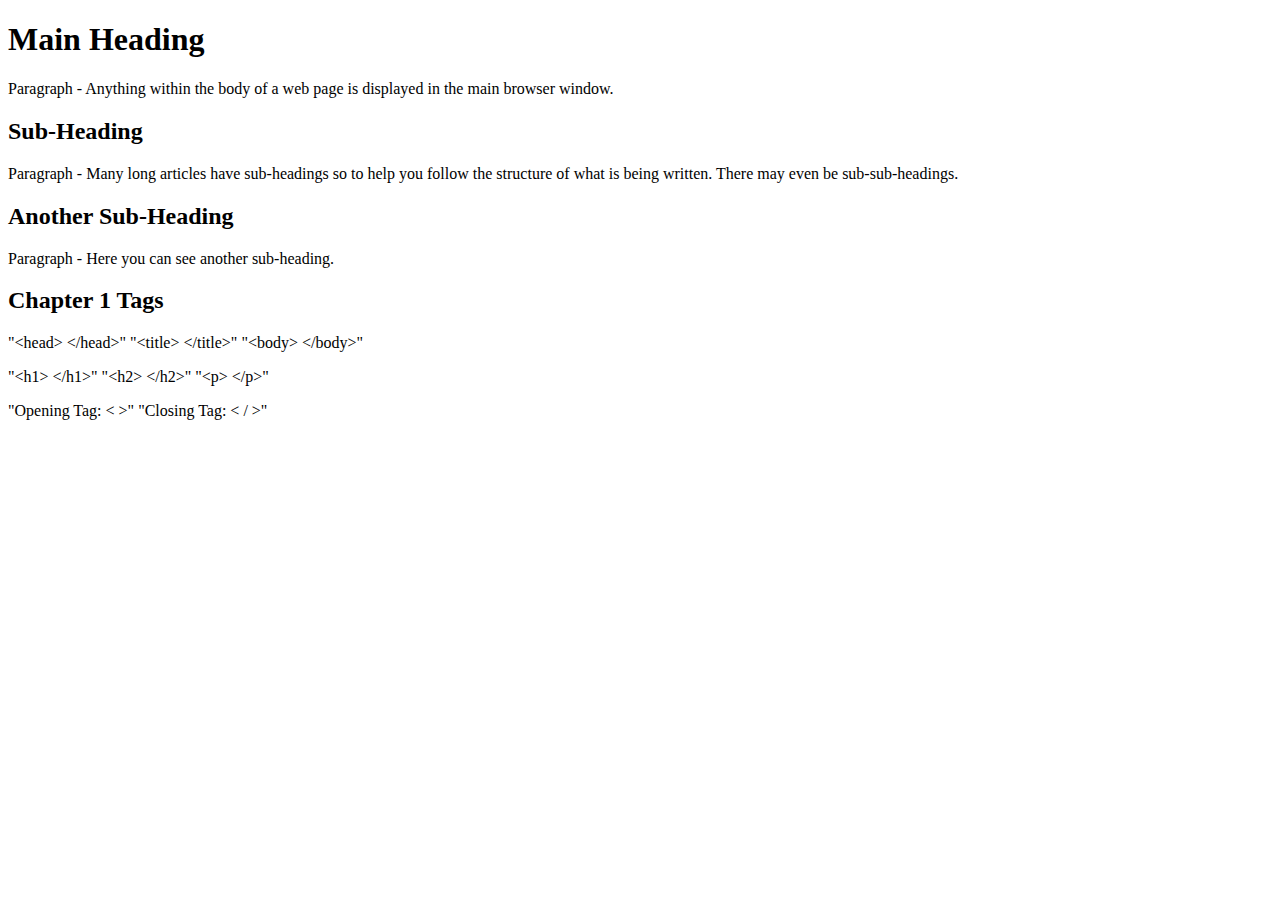
<file: assignment01.html>
<!DOCTYPE html>
<html lang="en">
  <head>
    <meta charset="UTF-8" />
    <meta name="viewport" content="width=device-width, initial-scale=1.0" />
    <title>Assignment 01</title>
  </head>
  <body>
    <!--h1 Tag for Main-Heading and Paragraph-->
    <h1>Main Heading</h1>
    <p>
      Paragraph - Anything within the body of a web page is displayed in the
      main browser window.
    </p>

    <!--h2 Tag for SubHeading and Paragraph-->
    <h2>Sub-Heading</h2>
    <p>
      Paragraph - Many long articles have sub-headings so to help you follow the
      structure of what is being written. There may even be sub-sub-headings.
    </p>

    <!--h2 Tag for SubHeading and Paragraph-->
    <h2>Another Sub-Heading</h2>
    <p>Paragraph - Here you can see another sub-heading.</p>

    <!--Tags That are Used in this Assignment-->
    <h2>Chapter 1 Tags</h2>
    <p>
      "&lt;head&gt; &lt;/head&gt;" "&lt;title&gt; &lt;/title&gt;" "&lt;body&gt;
      &lt;/body&gt;"
    </p>
    <p>
      "&lt;h1&gt; &lt;/h1&gt;" "&lt;h2&gt; &lt;/h2&gt;" "&lt;p&gt; &lt;/p&gt;"
    </p>
    <p>"Opening Tag: &lt; &gt;" "Closing Tag: &lt; / &gt;"</p>
  </body>
</html>
</file>
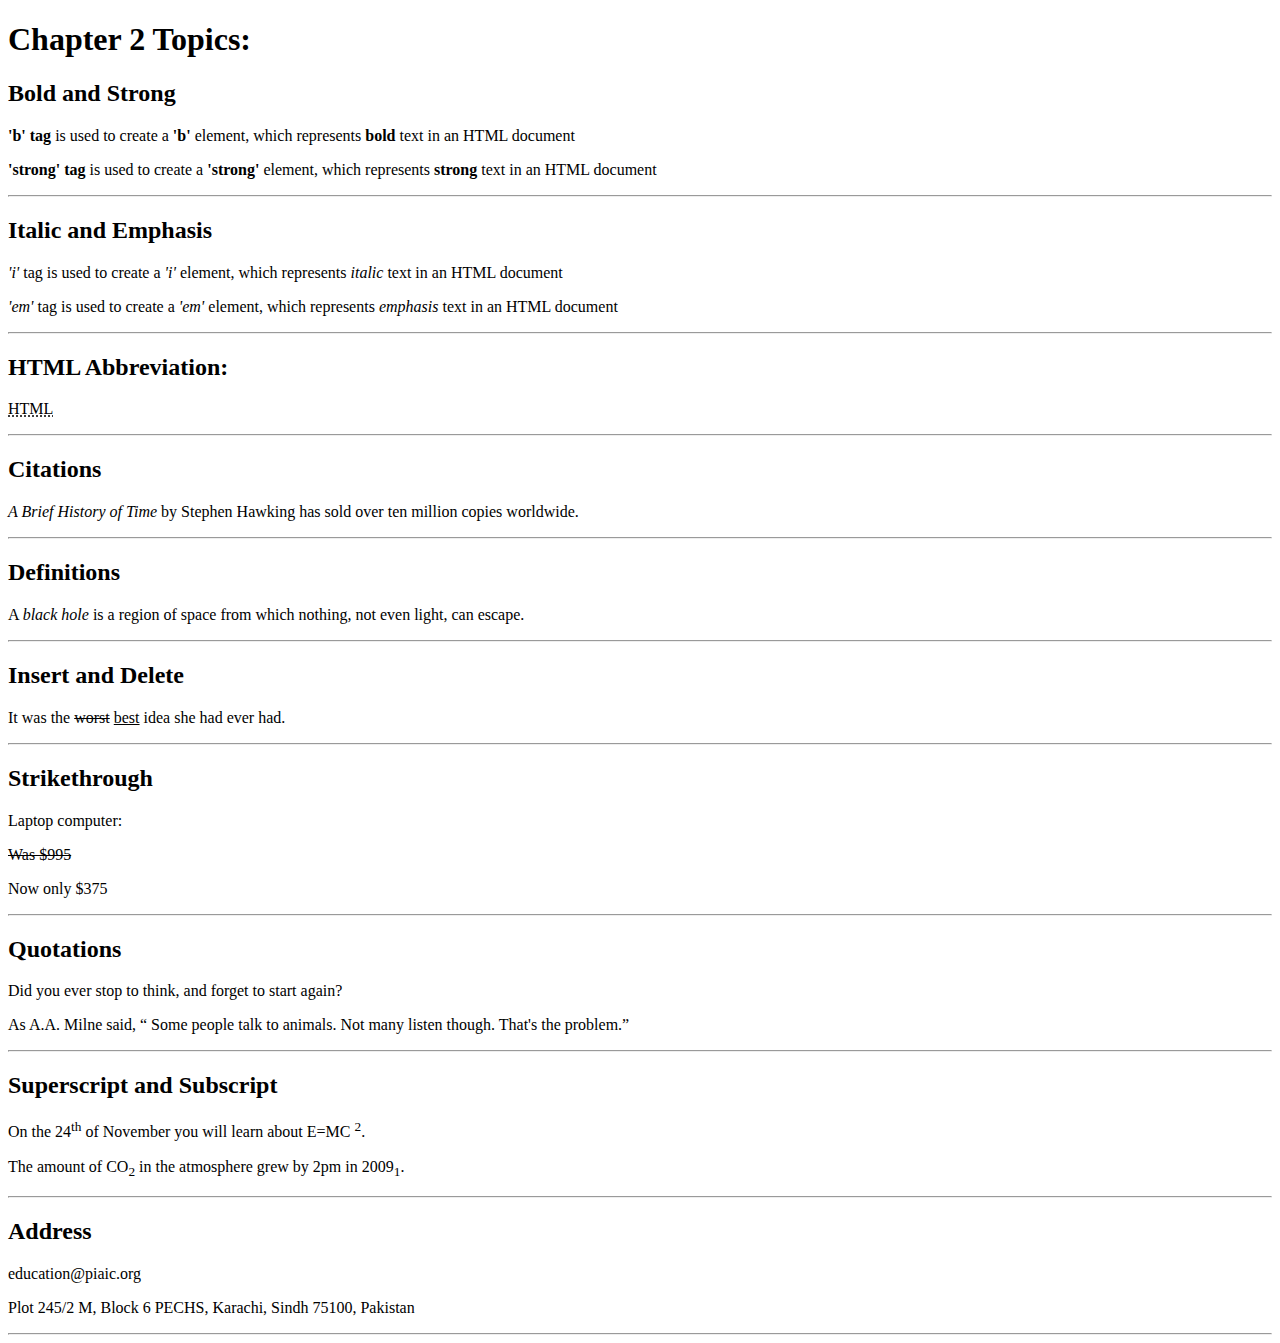
<file: assignment02.html>
<!DOCTYPE html>
<html lang="en">
  <head>
    <meta charset="UTF-8" />
    <meta name="viewport" content="width=device-width, initial-scale=1.0" />
    <title>Assignment 02</title>
  </head>
  <body>
    <h1>Chapter 2 Topics:</h1>
    <h2>Bold and Strong</h2>
    <p>
      <b> 'b' tag</b> is used to create a <b>'b'</b> element, which represents
      <b>bold</b> text in an HTML document
    </p>
    <p>
      <strong>'strong' tag</strong> is used to create a
      <strong>'strong'</strong> element, which represents
      <strong>strong</strong>
      text in an HTML document
    </p>
    <hr />
    <h2>Italic and Emphasis</h2>
    <p>
      <i>'i'</i> tag is used to create a <i>'i'</i> element, which represents
      <i>italic</i> text in an HTML document
    </p>
    <p>
      <em>'em'</em> tag is used to create a <em>'em'</em> element, which
      represents <em>emphasis</em> text in an HTML document
    </p>
    <hr />
    <h2>HTML Abbreviation:</h2>
    <p>
      <abbr title="Hypertext Markup Language">HTML</abbr>
    </p>
    <hr />
    <h2>Citations</h2>
    <p>
      <cite> A Brief History of Time</cite> by Stephen Hawking has sold over ten
      million copies worldwide.
    </p>
    <hr />
    <h2>Definitions</h2>
    <p>
      A <dfn>black hole</dfn> is a region of space from which nothing, not even
      light, can escape.
    </p>
    <hr />
    <h2>Insert and Delete</h2>
    <p>It was the <del>worst</del> <ins>best</ins> idea she had ever had.</p>
    <hr />
    <h2>Strikethrough</h2>
    <p>Laptop computer:</p>
    <p><s>Was $995 </s></p>
    <p>Now only $375</p>
    <hr />
    <h2>Quotations</h2>
    <p>Did you ever stop to think, and forget to start again?</p>
    <p>
      As A.A. Milne said,
      <q>
        Some people talk to animals. Not many listen though. That's the
        problem.</q
      >
    </p>
    <hr />
    <h2>Superscript and Subscript</h2>
    <p>
      On the 24<sup>th</sup> of November you will learn about E=MC <sup>2</sup>.
    </p>
    <p>
      The amount of CO<sub>2</sub> in the atmosphere grew by 2pm in
      2009<sub>1</sub>.
    </p>
    <hr />
    <h2>Address</h2>
    <p>education@piaic.org</p>
    <p>Plot 245/2 M, Block 6 PECHS, Karachi, Sindh 75100, Pakistan</p>
    <hr />
  </body>
</html>
</file>
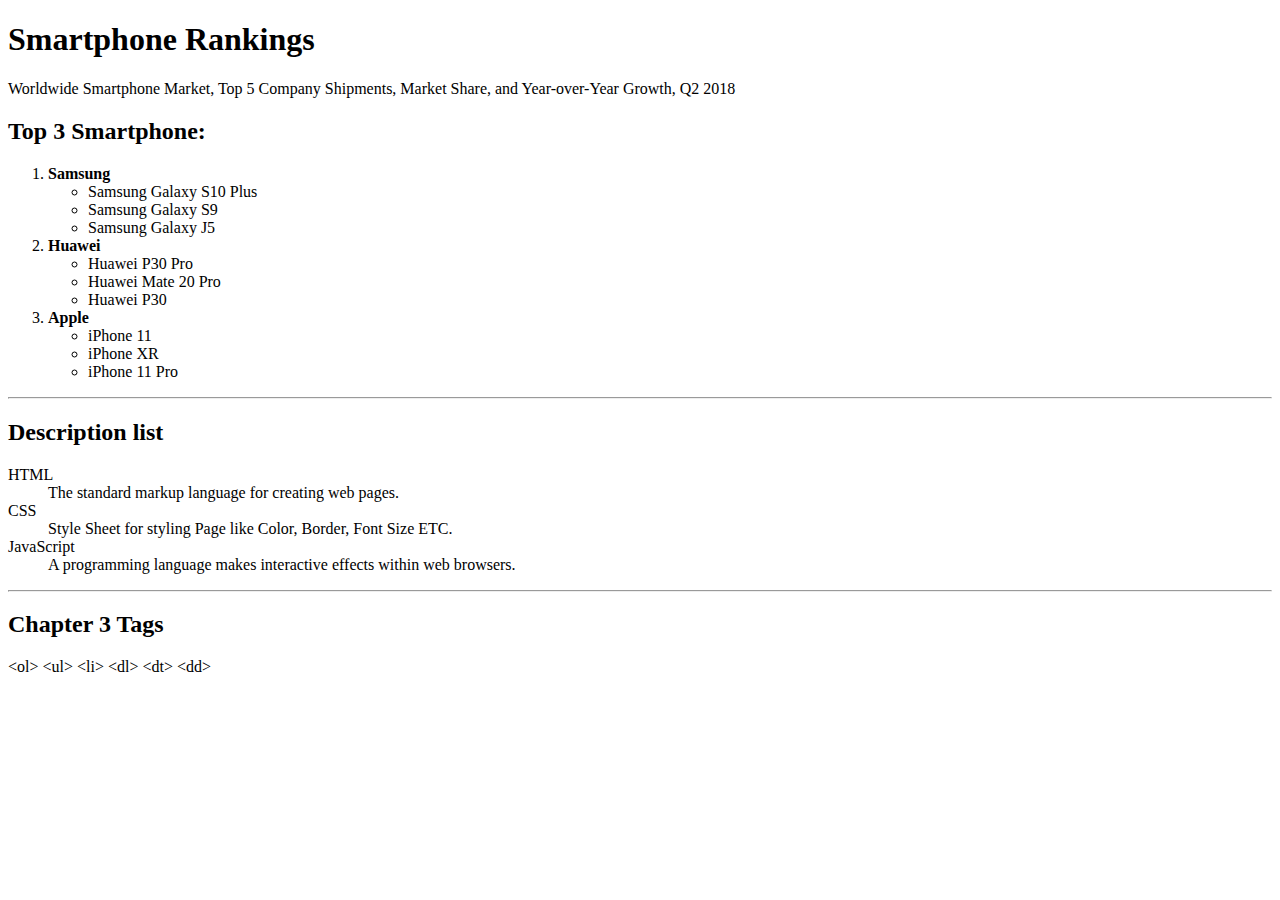
<file: assignment03.html>
<!DOCTYPE html>
<html lang="en">
  <head>
    <meta charset="UTF-8" />
    <meta name="viewport" content="width=device-width, initial-scale=1.0" />
    <title>Assignment 03</title>
  </head>
  <body>
    <!--Main Heading-->
    <h1>Smartphone Rankings</h1>
    <p>
      Worldwide Smartphone Market, Top 5 Company Shipments, Market Share, and
      Year-over-Year Growth, Q2 2018
    </p>

    <!--Sub Heading-->
    <h2>Top 3 Smartphone:</h2>

    <!--Ordered List-->
    <ol>
      <li>
        <strong>Samsung</strong>

        <!--Unordered List inside Ordered List-->
        <ul>
          <li>Samsung Galaxy S10 Plus</li>
          <li>Samsung Galaxy S9</li>
          <li>Samsung Galaxy J5</li>
        </ul>
      </li>
      <li>
        <strong>Huawei</strong>

        <!--Unordered List inside Ordered List-->
        <ul>
          <li>Huawei P30 Pro</li>
          <li>Huawei Mate 20 Pro</li>
          <li>Huawei P30</li>
        </ul>
      </li>
      <li>
        <strong>Apple</strong>

        <!--Unordered List inside Ordered List-->
        <ul>
          <li>iPhone 11</li>
          <li>iPhone XR</li>
          <li>iPhone 11 Pro</li>
        </ul>
      </li>
    </ol>
    <hr />

    <!--Description list-->
    <h2>Description list</h2>
    <dl>
      <dt>HTML</dt>
      <dd>The standard markup language for creating web pages.</dd>
      <dt>CSS</dt>
      <dd>Style Sheet for styling Page like Color, Border, Font Size ETC.</dd>
      <dt>JavaScript</dt>
      <dd>
        A programming language makes interactive effects within web browsers.
      </dd>
    </dl>
    <hr />

    <!--Tags That are Used in this Assignment-->
    <h2>Chapter 3 Tags</h2>
    <p>&lt;ol&gt; &lt;ul&gt; &lt;li&gt; &lt;dl&gt; &lt;dt&gt; &lt;dd&gt;</p>
  </body>
</html>
</file>
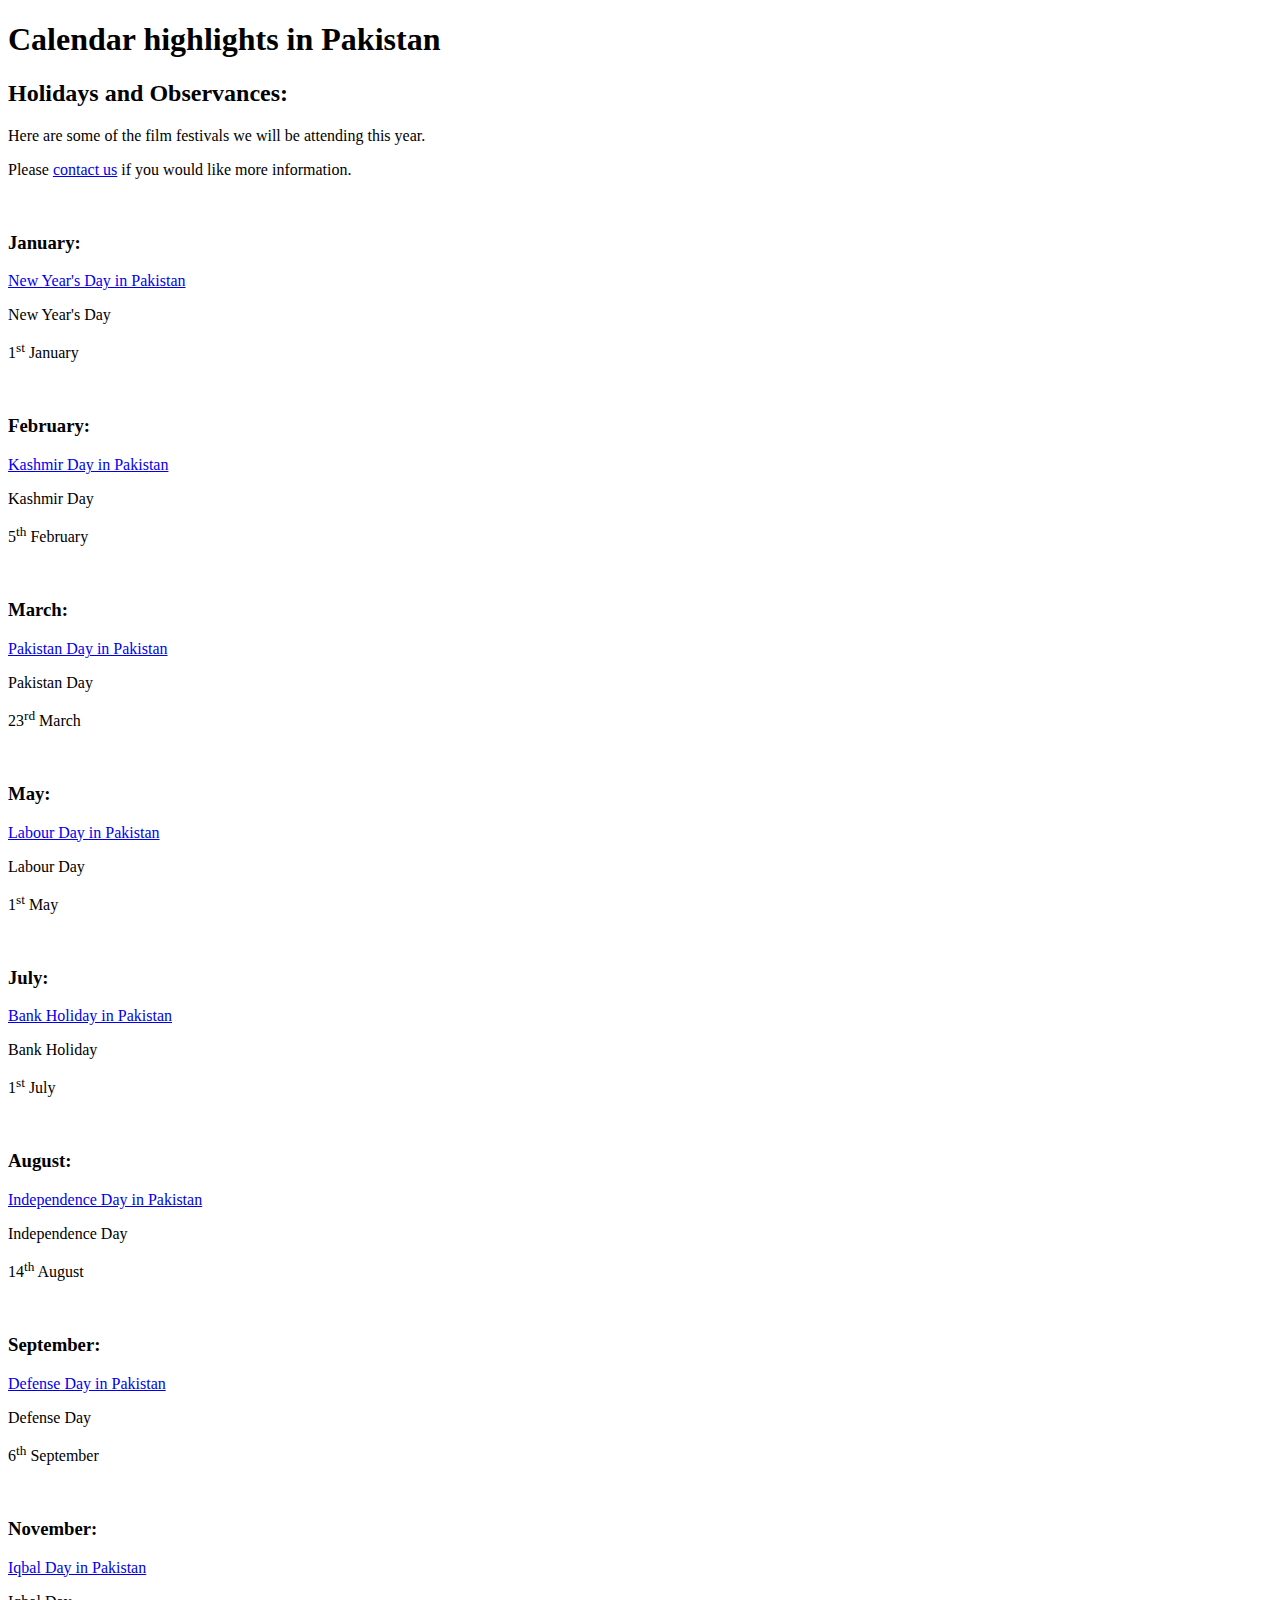
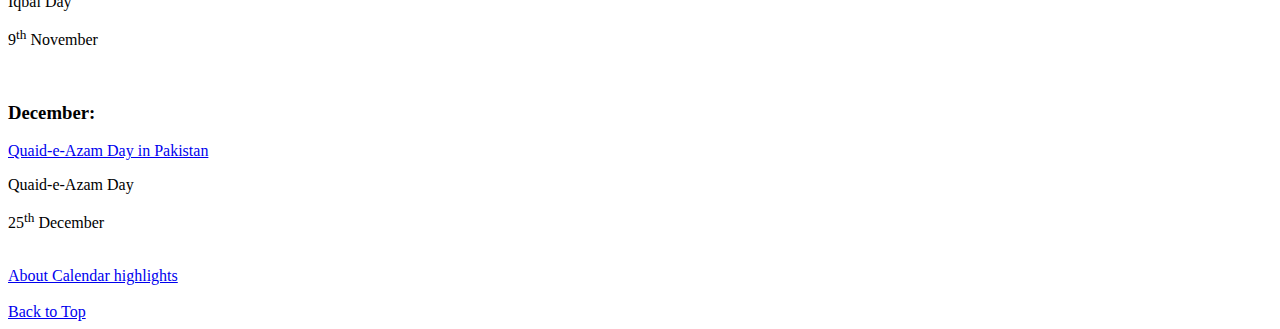
<file: assignment04a.html>
<!DOCTYPE html>
<html lang="en">
  <head>
    <meta charset="UTF-8" />
    <meta name="viewport" content="width=device-width, initial-scale=1.0" />
    <title>Assignment 04</title>
  </head>
  <body>
    <!--Main Heading-->
    <h1>Calendar highlights in Pakistan</h1>

    <!--Sub Heading-->
    <h2>Holidays and Observances:</h2>

    <p>Here are some of the film festivals we will be attending this year.</p>
    <p>
      Please <a href="mailto:">contact us</a> if you would like more
      information.
    </p>

    <br />

    <!--January Month Heading and Details-->
    <h3>January:</h3>
    <a href="https://www.timeanddate.com/holidays/pakistan/new-year-day"
      >New Year's Day in Pakistan
    </a>
    <p>New Year's Day</p>
    <p>1<sup>st</sup> January</p>

    <br />

    <!--February Month Heading and Details-->
    <h3>February:</h3>
    <a href="https://www.timeanddate.com/holidays/pakistan/kashmir-day"
      >Kashmir Day in Pakistan
    </a>
    <p>Kashmir Day</p>
    <p>5<sup>th</sup> February</p>

    <br />

    <!--March Month Heading and Details-->
    <h3>March:</h3>
    <a href="https://www.timeanddate.com/holidays/pakistan/pakistan-day"
      >Pakistan Day in Pakistan
    </a>
    <p>Pakistan Day</p>
    <p>23<sup>rd</sup> March</p>

    <br />

    <!--May Month Heading and Details-->
    <h3>May:</h3>
    <a href="https://www.timeanddate.com/holidays/pakistan/labour-day"
      >Labour Day in Pakistan
    </a>
    <p>Labour Day</p>
    <p>1<sup>st</sup> May</p>

    <br />

    <!--July Month Heading and Details-->
    <h3>July:</h3>
    <a href="https://www.timeanddate.com/holidays/pakistan/july-1-bank-holiday"
      >Bank Holiday in Pakistan
    </a>
    <p>Bank Holiday</p>
    <p>1<sup>st</sup> July</p>

    <br />

    <!--August Month Heading and Details-->
    <h3>August:</h3>
    <a href="https://www.timeanddate.com/holidays/pakistan/independence-day"
      >Independence Day in Pakistan
    </a>
    <p>Independence Day</p>
    <p>14<sup>th</sup> August</p>

    <br />

    <!--September Month Heading and Details-->
    <h3>September:</h3>
    <a href="https://www.timeanddate.com/holidays/pakistan/defence-day"
      >Defense Day in Pakistan
    </a>
    <p>Defense Day</p>
    <p>6<sup>th</sup> September</p>

    <br />

    <!--November Month Heading and Details-->
    <h3>November:</h3>
    <a href="https://www.timeanddate.com/holidays/pakistan/iqbal-day"
      >Iqbal Day in Pakistan
    </a>
    <p>Iqbal Day</p>
    <p>9<sup>th</sup> November</p>

    <br />

    <!--December Month Heading and Details-->
    <h3>December:</h3>
    <a href="https://www.timeanddate.com/holidays/pakistan/quaid-e-azam-day"
      >Quaid-e-Azam Day in Pakistan
    </a>
    <p>Quaid-e-Azam Day</p>
    <p>25<sup>th</sup> December</p>

    <br />

    <!--Calendar highlights Link for Page-2-->
    <a href="/assignment04b.html">About Calendar highlights </a>

    <br />
    <br />

    <!--Back to Top-->
    <a href="#">Back to Top </a>
  </body>
</html>
</file>
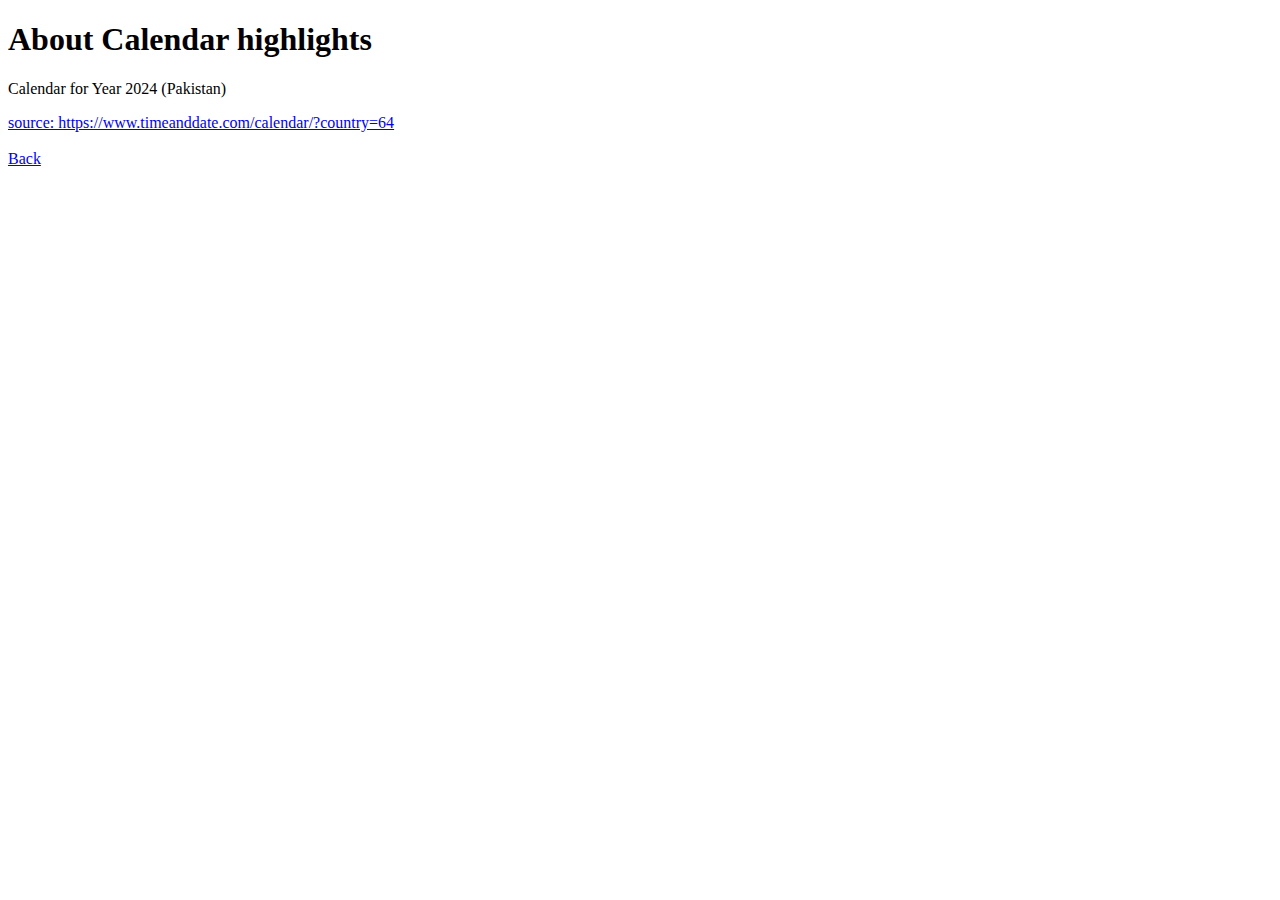
<file: assignment04b.html>
<!DOCTYPE html>
<html lang="en">
  <head>
    <meta charset="UTF-8" />
    <meta name="viewport" content="width=device-width, initial-scale=1.0" />
    <title>Assignment 04</title>
  </head>
  <body>
    <!--Main Heading-->
    <h1>About Calendar highlights</h1>

    <!--Calendar highlights Link-->
    <p>Calendar for Year 2024 (Pakistan)</p>
    <a
      href="https://www.timeanddate.com/calendar/?country=64
    "
      >source: https://www.timeanddate.com/calendar/?country=64
    </a>

    <br />
    <br />

    <!--Back to Page First-->
    <a href="/assignment04a.html">Back</a>
  </body>
</html>
</file>
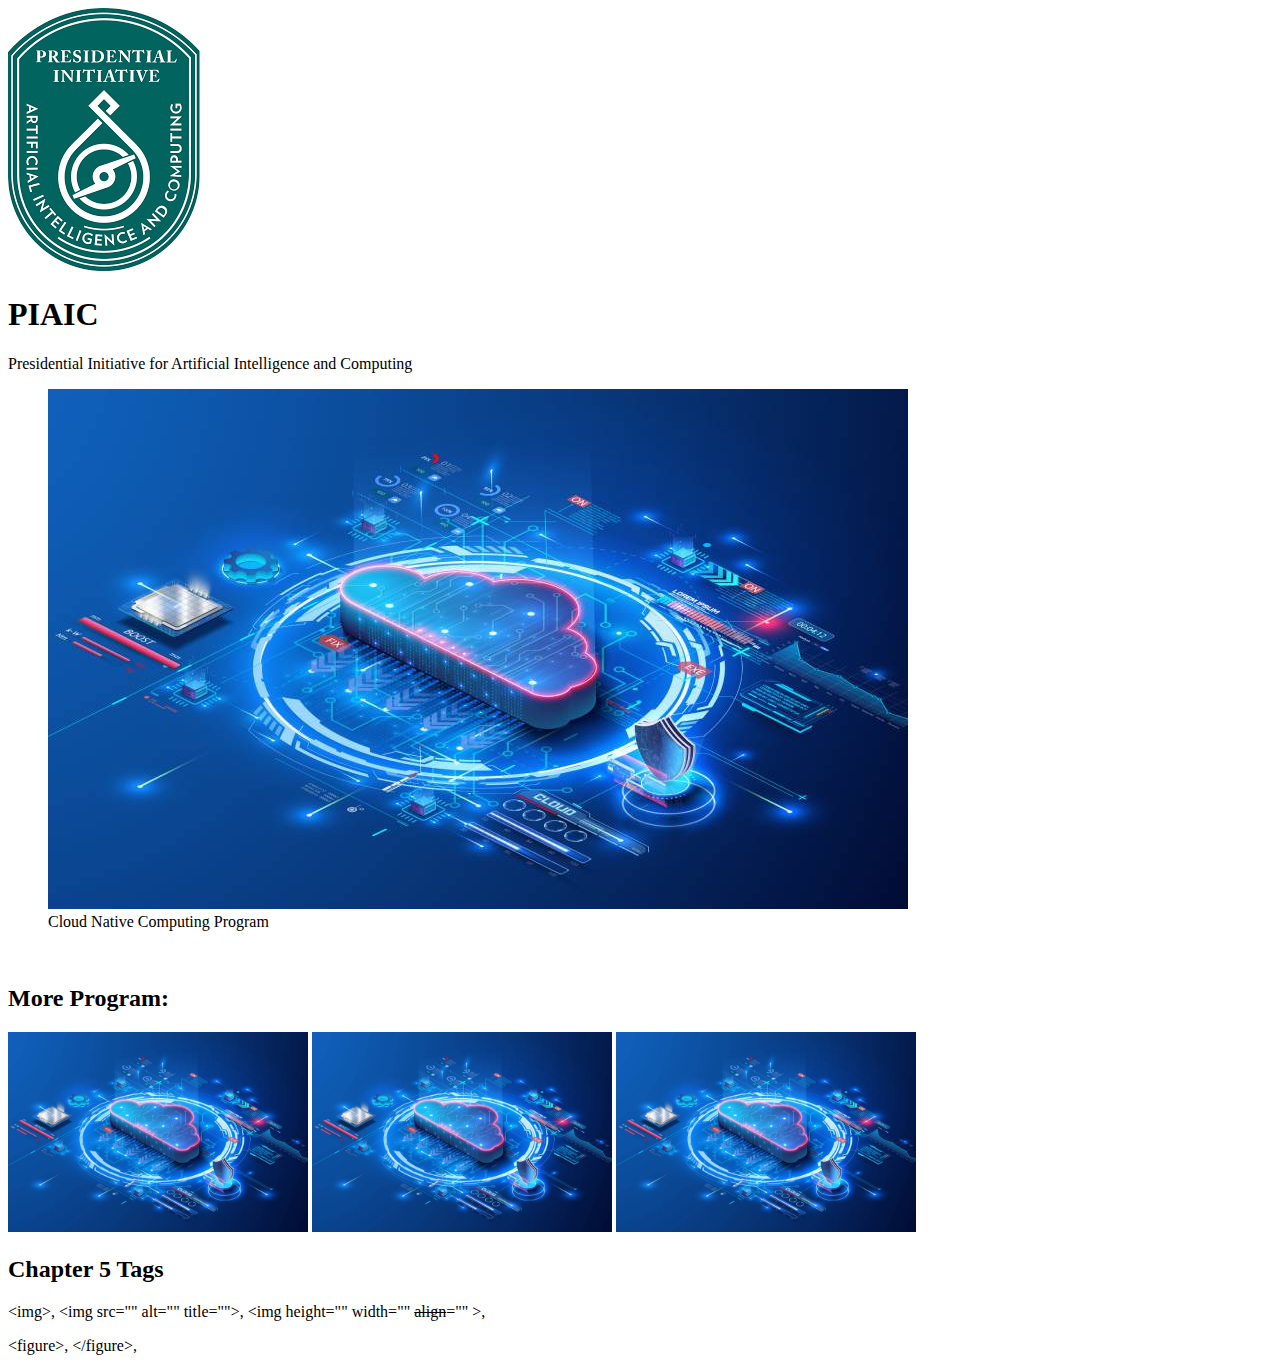
<file: assignment05.html>
<!DOCTYPE html>
<html lang="en">
  <head>
    <meta charset="UTF-8" />
    <meta name="viewport" content="width=device-width, initial-scale=1.0" />
    <title>Assignment 05</title>
  </head>
  <body>
    <!--Image Import-->
    <img src="/assets/PIAIC Logo.png" alt="PIAIC Logo" />
    <h1>PIAIC</h1>
    <p>Presidential Initiative for Artificial Intelligence and Computing</p>

    <!--Image Import by figure/figcaption-->
    <figure>
      <img
        src="/assets/Cloud Native Computing Program.jpg"
        alt="Cloud Native Computing"
        title="PIAIC Logo"
      />
      <figcaption>Cloud Native Computing Program</figcaption>
    </figure>

    <br />

    <!--Image Import (Note that the align attribute is deprecated in HTML5)-->
    <h2>More Program:</h2>
    <img
      src="/assets/Cloud Native Computing Program.jpg"
      alt="Cloud Native Computing"
      title="Cloud Native Computing"
      width="300"
      height="200"
    />
    <img
      src="/assets/Cloud Native Computing Program.jpg"
      alt="Cloud Native Computing"
      title="Cloud Native Computing"
      width="300"
      height="200"
    />
    <img
      src="/assets/Cloud Native Computing Program.jpg"
      alt="Cloud Native Computing"
      title="Cloud Native Computing"
      width="300"
      height="200"
    />

    <!--Tags That are Used in this Assignment-->
    <h2>Chapter 5 Tags</h2>
    <p>
      &lt;img&gt;, &lt;img src="" alt="" title=""&gt;, &lt;img height=""
      width="" <del>align</del>="" &gt;,
    </p>
    <p>&lt;figure&gt;, &lt;/figure&gt;,</p>
  </body>
</html>
</file>
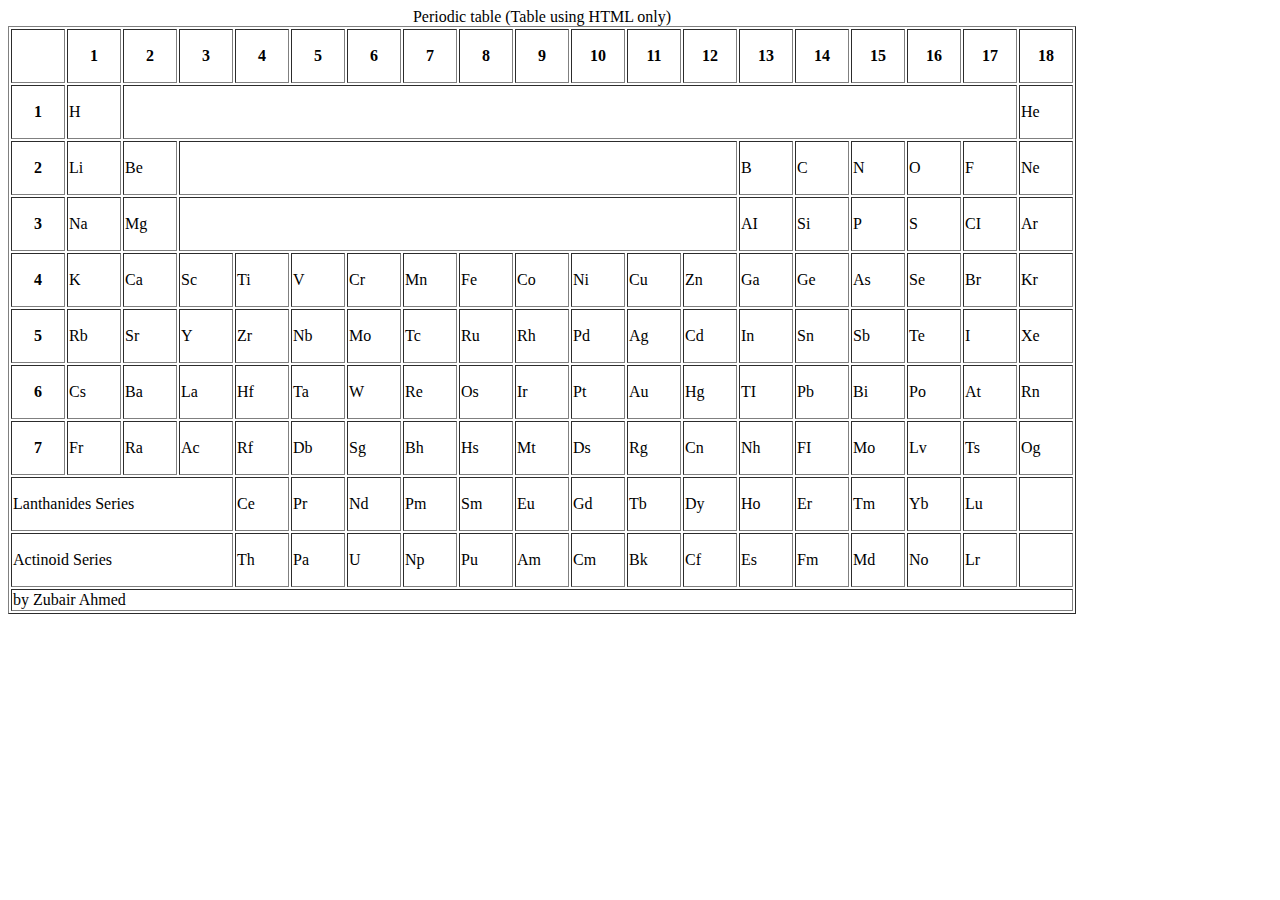
<file: assignment06.html>
<!DOCTYPE html>
<html lang="en">
  <head>
    <meta charset="UTF-8" />
    <meta name="viewport" content="width=device-width, initial-scale=1.0" />
    <title>Assignment 06</title>
  </head>
  <body>
    <!--Table using HTML only-->
    <table border="1">
      <caption>
        Periodic table (Table using HTML only)
      </caption>

      <!--Table Head-->
      <thead>
        <tr>
          <td width="50px" height="50px"></td>
          <th width="50px" height="50px">1</th>
          <th width="50px" height="50px">2</th>
          <th width="50px" height="50px">3</th>
          <th width="50px" height="50px">4</th>
          <th width="50px" height="50px">5</th>
          <th width="50px" height="50px">6</th>
          <th width="50px" height="50px">7</th>
          <th width="50px" height="50px">8</th>
          <th width="50px" height="50px">9</th>
          <th width="50px" height="50px">10</th>
          <th width="50px" height="50px">11</th>
          <th width="50px" height="50px">12</th>
          <th width="50px" height="50px">13</th>
          <th width="50px" height="50px">14</th>
          <th width="50px" height="50px">15</th>
          <th width="50px" height="50px">16</th>
          <th width="50px" height="50px">17</th>
          <th width="50px" height="50px">18</th>
        </tr>
      </thead>

      <!--Table Body-->
      <tbody>
        <!--Table Row 01-->
        <tr>
          <th width="50px" height="50px">1</th>
          <td width="50px" height="50px">H</td>
          <td colspan="16"></td>
          <td width="50px" height="50px">He</td>
        </tr>

        <!--Table Row 02-->
        <tr>
          <th width="50px" height="50px">2</th>
          <td width="50px" height="50px">Li</td>
          <td width="50px" height="50px">Be</td>
          <td colspan="10"></td>
          <td width="50px" height="50px">B</td>
          <td width="50px" height="50px">C</td>
          <td width="50px" height="50px">N</td>
          <td width="50px" height="50px">O</td>
          <td width="50px" height="50px">F</td>
          <td width="50px" height="50px">Ne</td>
        </tr>

        <!--Table Row 03-->
        <tr>
          <th width="50px" height="50px">3</th>
          <td width="50px" height="50px">Na</td>
          <td width="50px" height="50px">Mg</td>
          <td colspan="10"></td>
          <td width="50px" height="50px">AI</td>
          <td width="50px" height="50px">Si</td>
          <td width="50px" height="50px">P</td>
          <td width="50px" height="50px">S</td>
          <td width="50px" height="50px">CI</td>
          <td width="50px" height="50px">Ar</td>
        </tr>

        <!--Table Row 04-->
        <tr>
          <th width="50px" height="50px">4</th>
          <td width="50px" height="50px">K</td>
          <td width="50px" height="50px">Ca</td>
          <td width="50px" height="50px">Sc</td>
          <td width="50px" height="50px">Ti</td>
          <td width="50px" height="50px">V</td>
          <td width="50px" height="50px">Cr</td>
          <td width="50px" height="50px">Mn</td>
          <td width="50px" height="50px">Fe</td>
          <td width="50px" height="50px">Co</td>
          <td width="50px" height="50px">Ni</td>
          <td width="50px" height="50px">Cu</td>
          <td width="50px" height="50px">Zn</td>
          <td width="50px" height="50px">Ga</td>
          <td width="50px" height="50px">Ge</td>
          <td width="50px" height="50px">As</td>
          <td width="50px" height="50px">Se</td>
          <td width="50px" height="50px">Br</td>
          <td width="50px" height="50px">Kr</td>
        </tr>

        <!--Table Row 05-->
        <tr>
          <th width="50px" height="50px">5</th>
          <td width="50px" height="50px">Rb</td>
          <td width="50px" height="50px">Sr</td>
          <td width="50px" height="50px">Y</td>
          <td width="50px" height="50px">Zr</td>
          <td width="50px" height="50px">Nb</td>
          <td width="50px" height="50px">Mo</td>
          <td width="50px" height="50px">Tc</td>
          <td width="50px" height="50px">Ru</td>
          <td width="50px" height="50px">Rh</td>
          <td width="50px" height="50px">Pd</td>
          <td width="50px" height="50px">Ag</td>
          <td width="50px" height="50px">Cd</td>
          <td width="50px" height="50px">In</td>
          <td width="50px" height="50px">Sn</td>
          <td width="50px" height="50px">Sb</td>
          <td width="50px" height="50px">Te</td>
          <td width="50px" height="50px">I</td>
          <td width="50px" height="50px">Xe</td>
        </tr>

        <!--Table Row 06-->
        <tr>
          <th width="50px" height="50px">6</th>
          <td width="50px" height="50px">Cs</td>
          <td width="50px" height="50px">Ba</td>
          <td width="50px" height="50px">La</td>
          <td width="50px" height="50px">Hf</td>
          <td width="50px" height="50px">Ta</td>
          <td width="50px" height="50px">W</td>
          <td width="50px" height="50px">Re</td>
          <td width="50px" height="50px">Os</td>
          <td width="50px" height="50px">Ir</td>
          <td width="50px" height="50px">Pt</td>
          <td width="50px" height="50px">Au</td>
          <td width="50px" height="50px">Hg</td>
          <td width="50px" height="50px">TI</td>
          <td width="50px" height="50px">Pb</td>
          <td width="50px" height="50px">Bi</td>
          <td width="50px" height="50px">Po</td>
          <td width="50px" height="50px">At</td>
          <td width="50px" height="50px">Rn</td>
        </tr>

        <!--Table Row 07-->
        <tr>
          <th width="50px" height="50px">7</th>
          <td width="50px" height="50px">Fr</td>
          <td width="50px" height="50px">Ra</td>
          <td width="50px" height="50px">Ac</td>
          <td width="50px" height="50px">Rf</td>
          <td width="50px" height="50px">Db</td>
          <td width="50px" height="50px">Sg</td>
          <td width="50px" height="50px">Bh</td>
          <td width="50px" height="50px">Hs</td>
          <td width="50px" height="50px">Mt</td>
          <td width="50px" height="50px">Ds</td>
          <td width="50px" height="50px">Rg</td>
          <td width="50px" height="50px">Cn</td>
          <td width="50px" height="50px">Nh</td>
          <td width="50px" height="50px">FI</td>
          <td width="50px" height="50px">Mo</td>
          <td width="50px" height="50px">Lv</td>
          <td width="50px" height="50px">Ts</td>
          <td width="50px" height="50px">Og</td>
        </tr>

        <!--Table Row 08-->
        <tr>
          <td width="50px" height="50px" colspan="4">Lanthanides Series</td>
          <td width="50px" height="50px">Ce</td>
          <td width="50px" height="50px">Pr</td>
          <td width="50px" height="50px">Nd</td>
          <td width="50px" height="50px">Pm</td>
          <td width="50px" height="50px">Sm</td>
          <td width="50px" height="50px">Eu</td>
          <td width="50px" height="50px">Gd</td>
          <td width="50px" height="50px">Tb</td>
          <td width="50px" height="50px">Dy</td>
          <td width="50px" height="50px">Ho</td>
          <td width="50px" height="50px">Er</td>
          <td width="50px" height="50px">Tm</td>
          <td width="50px" height="50px">Yb</td>
          <td width="50px" height="50px">Lu</td>
          <td width="50px" height="50px"></td>
        </tr>

        <!--Table Row 09-->
        <tr>
          <td width="50px" height="50px" colspan="4">Actinoid Series</td>
          <td width="50px" height="50px">Th</td>
          <td width="50px" height="50px">Pa</td>
          <td width="50px" height="50px">U</td>
          <td width="50px" height="50px">Np</td>
          <td width="50px" height="50px">Pu</td>
          <td width="50px" height="50px">Am</td>
          <td width="50px" height="50px">Cm</td>
          <td width="50px" height="50px">Bk</td>
          <td width="50px" height="50px">Cf</td>
          <td width="50px" height="50px">Es</td>
          <td width="50px" height="50px">Fm</td>
          <td width="50px" height="50px">Md</td>
          <td width="50px" height="50px">No</td>
          <td width="50px" height="50px">Lr</td>
          <td width="50px" height="50px"></td>
        </tr>
      </tbody>

      <!--Table Foot-->
      <tfoot>
        <tr>
          <td colspan="19">by Zubair Ahmed</td>
        </tr>
      </tfoot>
    </table>
  </body>
</html>
</file>
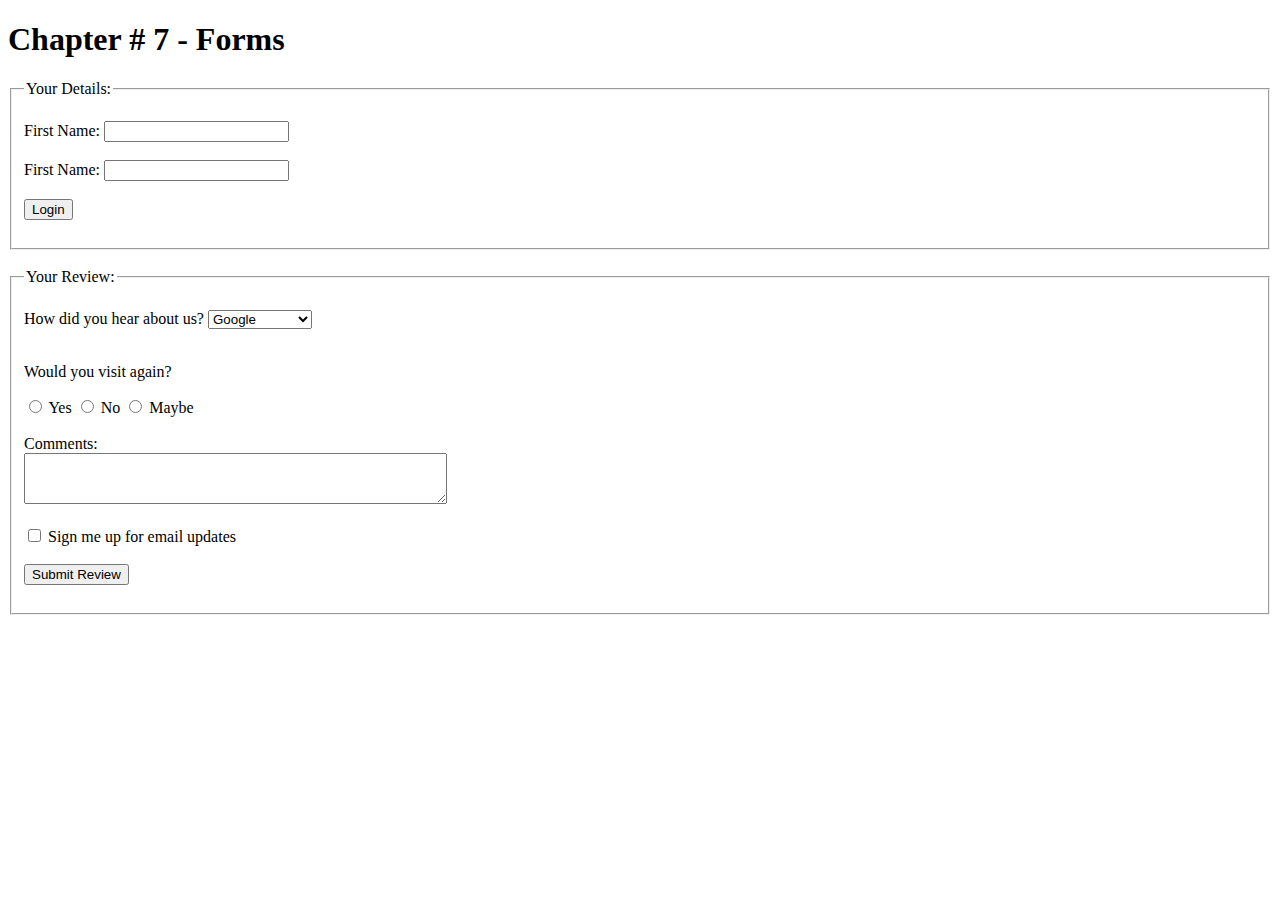
<file: assignment07.html>
<!DOCTYPE html>
<html lang="en">
  <head>
    <meta charset="UTF-8" />
    <meta name="viewport" content="width=device-width, initial-scale=1.0" />
    <title>Assignment 07</title>
  </head>
  <body>
    <!--Main Heading-->
    <h1>Chapter # 7 - Forms</h1>

    <!--Form-->
    <form action="/xyz.php">
      <fieldset>
        <legend>Your Details:</legend>

        <br />

        <!--Input Name-->
        <label for="Name">First Name:</label>
        <input type="text" name="Name" id="Name" /><br />

        <br />

        <!--Input Email-->
        <label for="email">First Name:</label>
        <input type="email" name="email" id="email" />

        <br />
        <br />

        <!--Input for Submit-->
        <button type="submit">Login</button>

        <br />
        <br />
      </fieldset>
    </form>

    <br />

    <!--Form-->
    <form action="/xyz.php">
      <fieldset>
        <legend>Your Review:</legend>
        <br />

        <!--Select and Option-->
        <label for="choose">How did you hear about us?</label>
        <select name="choose" id="choose">
          <optgroup label="Social Media">
            <option value="Google">Google</option>
            <option value="Facebook">Facebook</option>
            <option value="Twitter">Twitter</option>
            <option value="YouTube">YouTube</option>
            <option value="Other">Other</option>
          </optgroup>
          <optgroup label="Relationship">
            <option value="Friends">Friends</option>
            <option value="Relatives">Relatives</option>
            <option value="Colleagues">Colleagues</option>
          </optgroup>
        </select>

        <br />
        <br />

        <!--Radio Button and Option-->
        <p>Would you visit again?</p>
        <input type="radio" id="ans-yes" name="decision" value="Yes" />
        <label for="ans-yes">Yes</label>
        <input type="radio" id="ans-no" name="decision" value="No" />
        <label for="ans-no">No</label>
        <input type="radio" id="ans-maybe" name="decision" value="Maybe" />
        <label for="ans-maybe">Maybe</label>

        <br />
        <br />

        <!--Text Area-->
        <label for="comments">Comments: </label><br />
        <textarea name="comments" id="comments" rows="3" cols="50"></textarea>

        <br />
        <br />

        <!--Check Mark for Email-->
        <input type="checkbox" name="sendEmail" value="sendEmail" />
        <label for="sendEmail">Sign me up for email updates </label>

        <br />
        <br />

        <!--Input for Submit-->
        <input type="submit" value="Submit Review" />

        <br />
        <br />
      </fieldset>
    </form>
  </body>
</html>
</file>
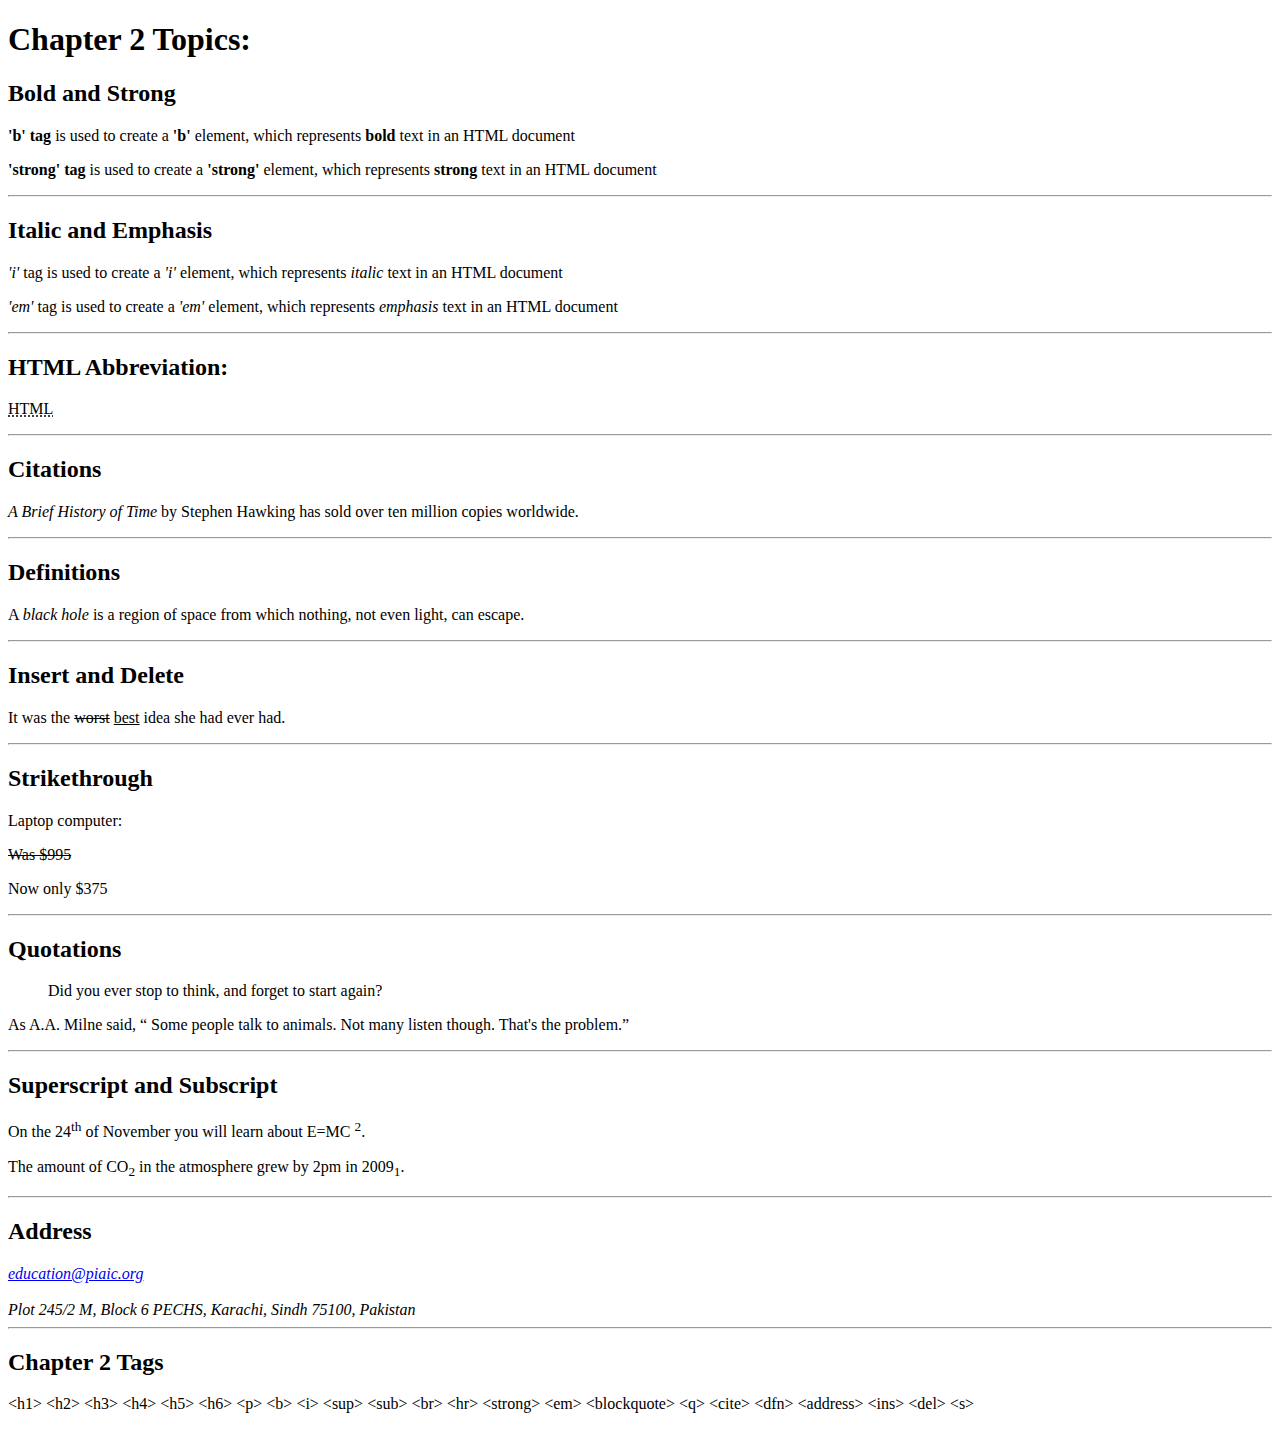
<file: HTML Assignments/assignment02.html>
<!DOCTYPE html>
<html lang="en">
  <head>
    <meta charset="UTF-8" />
    <meta name="viewport" content="width=device-width, initial-scale=1.0" />
    <title>Assignment 02</title>
  </head>
  <body>
    <h1>Chapter 2 Topics:</h1>

    <!--Bold Tag-->
    <h2>Bold and Strong</h2>
    <p>
      <b> 'b' tag</b> is used to create a <b>'b'</b> element, which represents
      <b>bold</b> text in an HTML document
    </p>

    <!--Strong Tag-->
    <p>
      <strong>'strong' tag</strong> is used to create a
      <strong>'strong'</strong> element, which represents
      <strong>strong</strong>
      text in an HTML document
    </p>
    <hr />

    <!--Italic Tag-->
    <h2>Italic and Emphasis</h2>
    <p>
      <i>'i'</i> tag is used to create a <i>'i'</i> element, which represents
      <i>italic</i> text in an HTML document
    </p>

    <!--Emphasis Tag-->
    <p>
      <em>'em'</em> tag is used to create a <em>'em'</em> element, which
      represents <em>emphasis</em> text in an HTML document
    </p>
    <hr />

    <!--HTML Abbreviation-->
    <h2>HTML Abbreviation:</h2>
    <p>
      <abbr title="Hypertext Markup Language">HTML</abbr>
    </p>
    <hr />

    <!--Citations-->
    <h2>Citations</h2>
    <p>
      <cite> A Brief History of Time</cite> by Stephen Hawking has sold over ten
      million copies worldwide.
    </p>
    <hr />

    <!--Definitions-->
    <h2>Definitions</h2>
    <p>
      A <dfn>black hole</dfn> is a region of space from which nothing, not even
      light, can escape.
    </p>
    <hr />

    <!--Insert and Delete-->
    <h2>Insert and Delete</h2>
    <p>It was the <del>worst</del> <ins>best</ins> idea she had ever had.</p>
    <hr />

    <!--Strikethrough-->
    <h2>Strikethrough</h2>
    <p>Laptop computer:</p>
    <p><s>Was $995 </s></p>
    <p>Now only $375</p>
    <hr />

    <!--Block Quote Tag-->
    <h2>Quotations</h2>
    <blockquote>
      Did you ever stop to think, and forget to start again?
    </blockquote>

    <!--Quotations Tag-->
    <p>
      As A.A. Milne said,
      <q>
        Some people talk to animals. Not many listen though. That's the
        problem.</q
      >
    </p>

    <hr />

    <!--Superscript Tag-->
    <h2>Superscript and Subscript</h2>
    <p>
      On the 24<sup>th</sup> of November you will learn about E=MC <sup>2</sup>.
    </p>

    <!--Subscript Tag-->
    <p>
      The amount of CO<sub>2</sub> in the atmosphere grew by 2pm in
      2009<sub>1</sub>.
    </p>
    <hr />

    <!--Address and Email-->
    <h2>Address</h2>
    <address>
      <a href="mailto:education@piaic.org">education@piaic.org</a>
      <br /><br />
      Plot 245/2 M, Block 6 PECHS, Karachi, Sindh 75100, Pakistan
    </address>
    <hr />

    <!--Tags That are Used in this Assignment-->
    <h2>Chapter 2 Tags</h2>
    <p>
      &lt;h1&gt; &lt;h2&gt; &lt;h3&gt; &lt;h4&gt; &lt;h5&gt; &lt;h6&gt;
      &lt;p&gt; &lt;b&gt; &lt;i&gt; &lt;sup&gt; &lt;sub&gt; &lt;br&gt;
      &lt;hr&gt; &lt;strong&gt; &lt;em&gt; &lt;blockquote&gt; &lt;q&gt;
      &lt;cite&gt; &lt;dfn&gt; &lt;address&gt; &lt;ins&gt; &lt;del&gt; &lt;s&gt;
    </p>
  </body>
</html>
</file>
